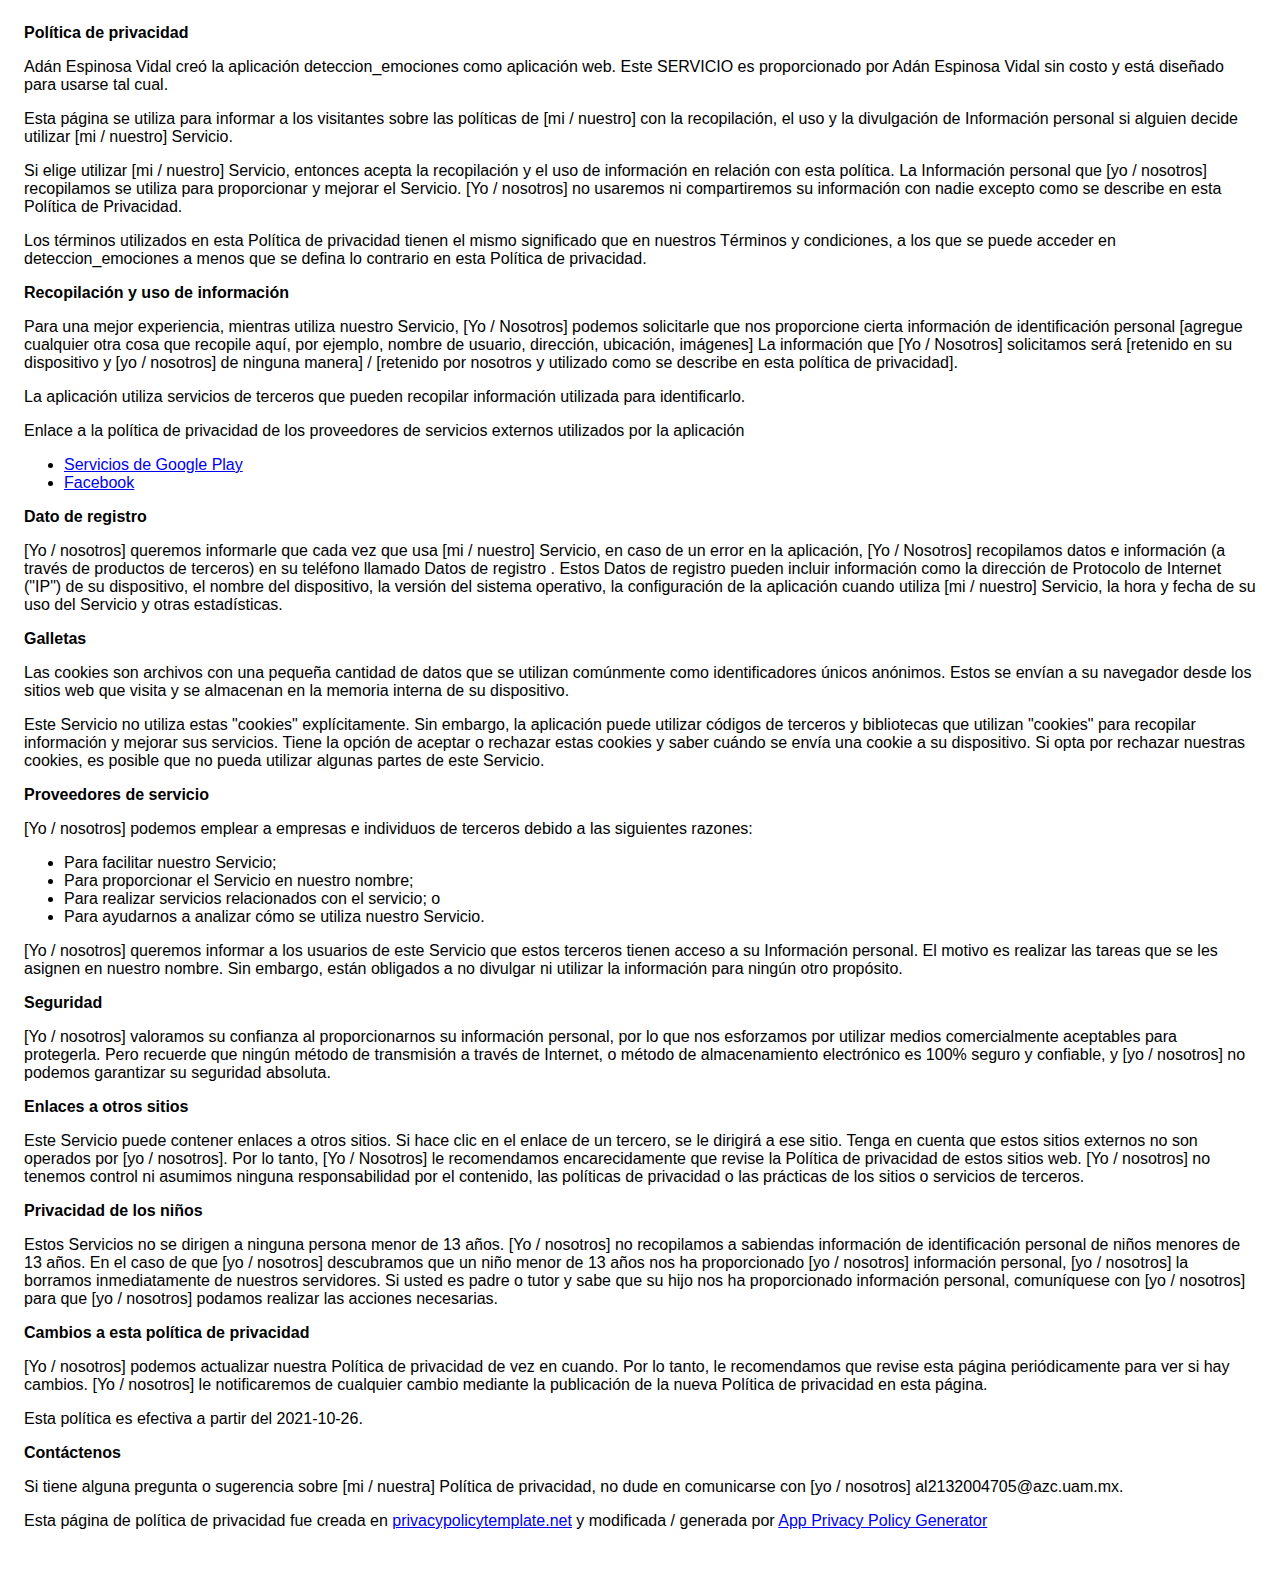
<file: eliminarusuario.html>
<!DOCTYPE html>
    <html>
    <head>
      <meta charset='utf-8'>
      <meta name='viewport' content='width=device-width'>
      <title><font style="vertical-align: inherit;"><font style="vertical-align: inherit;">Política de privacidad</font></font></title>
      <style> body { font-family: 'Helvetica Neue', Helvetica, Arial, sans-serif; padding:1em; } </style>
    </head>
    <body>
    <strong><font style="vertical-align: inherit;"><font style="vertical-align: inherit;">Política de privacidad</font></font></strong> <p><font style="vertical-align: inherit;"><font style="vertical-align: inherit;">
                  Adán Espinosa Vidal creó la aplicación deteccion_emociones como aplicación web. </font><font style="vertical-align: inherit;">Este SERVICIO es proporcionado por Adán Espinosa Vidal sin costo y está diseñado para usarse tal cual.
                </font></font></p> <p><font style="vertical-align: inherit;"><font style="vertical-align: inherit;">
                  Esta página se utiliza para informar a los visitantes sobre las políticas de [mi / nuestro] con la recopilación, el uso y la divulgación de Información personal si alguien decide utilizar [mi / nuestro] Servicio.
                </font></font></p> <p><font style="vertical-align: inherit;"><font style="vertical-align: inherit;">
                  Si elige utilizar [mi / nuestro] Servicio, entonces acepta la recopilación y el uso de información en relación con esta política. </font><font style="vertical-align: inherit;">La Información personal que [yo / nosotros] recopilamos se utiliza para proporcionar y mejorar el Servicio. </font><font style="vertical-align: inherit;">[Yo / nosotros] no usaremos ni compartiremos su información con nadie excepto como se describe en esta Política de Privacidad.
                </font></font></p> <p><font style="vertical-align: inherit;"><font style="vertical-align: inherit;">
                  Los términos utilizados en esta Política de privacidad tienen el mismo significado que en nuestros Términos y condiciones, a los que se puede acceder en deteccion_emociones a menos que se defina lo contrario en esta Política de privacidad.
                </font></font></p> <p><strong><font style="vertical-align: inherit;"><font style="vertical-align: inherit;">Recopilación y uso de información</font></font></strong></p> <p><font style="vertical-align: inherit;"><font style="vertical-align: inherit;">
                  Para una mejor experiencia, mientras utiliza nuestro Servicio, [Yo / Nosotros] podemos solicitarle que nos proporcione cierta información de identificación personal [agregue cualquier otra cosa que recopile aquí, por ejemplo, nombre de usuario, dirección, ubicación, imágenes] La información que [Yo / Nosotros] solicitamos será [retenido en su dispositivo y [yo / nosotros] de ninguna manera] / [retenido por nosotros y utilizado como se describe en esta política de privacidad].
                </font></font></p> <div><p><font style="vertical-align: inherit;"><font style="vertical-align: inherit;">
                    La aplicación utiliza servicios de terceros que pueden recopilar información utilizada para identificarlo.
                  </font></font></p> <p><font style="vertical-align: inherit;"><font style="vertical-align: inherit;">
                    Enlace a la política de privacidad de los proveedores de servicios externos utilizados por la aplicación
                  </font></font></p> <ul><li><a href="https://www.google.com/policies/privacy/" target="_blank" rel="noopener noreferrer"><font style="vertical-align: inherit;"><font style="vertical-align: inherit;">Servicios de Google Play</font></font></a></li><!----><!----><!----><li><a href="https://www.facebook.com/about/privacy/update/printable" target="_blank" rel="noopener noreferrer"><font style="vertical-align: inherit;"><font style="vertical-align: inherit;">Facebook</font></font></a></li><!----><!----><!----><!----><!----><!----><!----><!----><!----><!----><!----><!----><!----><!----><!----><!----><!----><!----><!----><!----><!----><!----></ul></div> <p><strong><font style="vertical-align: inherit;"><font style="vertical-align: inherit;">Dato de registro</font></font></strong></p> <p><font style="vertical-align: inherit;"><font style="vertical-align: inherit;">
                  [Yo / nosotros] queremos informarle que cada vez que usa [mi / nuestro] Servicio, en caso de un error en la aplicación, [Yo / Nosotros] recopilamos datos e información (a través de productos de terceros) en su teléfono llamado Datos de registro . </font><font style="vertical-align: inherit;">Estos Datos de registro pueden incluir información como la dirección de Protocolo de Internet ("IP") de su dispositivo, el nombre del dispositivo, la versión del sistema operativo, la configuración de la aplicación cuando utiliza [mi / nuestro] Servicio, la hora y fecha de su uso del Servicio y otras estadísticas.
                </font></font></p> <p><strong><font style="vertical-align: inherit;"><font style="vertical-align: inherit;">Galletas</font></font></strong></p> <p><font style="vertical-align: inherit;"><font style="vertical-align: inherit;">
                  Las cookies son archivos con una pequeña cantidad de datos que se utilizan comúnmente como identificadores únicos anónimos. </font><font style="vertical-align: inherit;">Estos se envían a su navegador desde los sitios web que visita y se almacenan en la memoria interna de su dispositivo.
                </font></font></p> <p><font style="vertical-align: inherit;"><font style="vertical-align: inherit;">
                  Este Servicio no utiliza estas "cookies" explícitamente. </font><font style="vertical-align: inherit;">Sin embargo, la aplicación puede utilizar códigos de terceros y bibliotecas que utilizan "cookies" para recopilar información y mejorar sus servicios. </font><font style="vertical-align: inherit;">Tiene la opción de aceptar o rechazar estas cookies y saber cuándo se envía una cookie a su dispositivo. </font><font style="vertical-align: inherit;">Si opta por rechazar nuestras cookies, es posible que no pueda utilizar algunas partes de este Servicio.
                </font></font></p> <p><strong><font style="vertical-align: inherit;"><font style="vertical-align: inherit;">Proveedores de servicio</font></font></strong></p> <p><font style="vertical-align: inherit;"><font style="vertical-align: inherit;">
                  [Yo / nosotros] podemos emplear a empresas e individuos de terceros debido a las siguientes razones:
                </font></font></p> <ul><li><font style="vertical-align: inherit;"><font style="vertical-align: inherit;">Para facilitar nuestro Servicio;</font></font></li> <li><font style="vertical-align: inherit;"><font style="vertical-align: inherit;">Para proporcionar el Servicio en nuestro nombre;</font></font></li> <li><font style="vertical-align: inherit;"><font style="vertical-align: inherit;">Para realizar servicios relacionados con el servicio; </font><font style="vertical-align: inherit;">o</font></font></li> <li><font style="vertical-align: inherit;"><font style="vertical-align: inherit;">Para ayudarnos a analizar cómo se utiliza nuestro Servicio.</font></font></li></ul> <p><font style="vertical-align: inherit;"><font style="vertical-align: inherit;">
                  [Yo / nosotros] queremos informar a los usuarios de este Servicio que estos terceros tienen acceso a su Información personal. </font><font style="vertical-align: inherit;">El motivo es realizar las tareas que se les asignen en nuestro nombre. </font><font style="vertical-align: inherit;">Sin embargo, están obligados a no divulgar ni utilizar la información para ningún otro propósito.
                </font></font></p> <p><strong><font style="vertical-align: inherit;"><font style="vertical-align: inherit;">Seguridad</font></font></strong></p> <p><font style="vertical-align: inherit;"><font style="vertical-align: inherit;">
                  [Yo / nosotros] valoramos su confianza al proporcionarnos su información personal, por lo que nos esforzamos por utilizar medios comercialmente aceptables para protegerla. </font><font style="vertical-align: inherit;">Pero recuerde que ningún método de transmisión a través de Internet, o método de almacenamiento electrónico es 100% seguro y confiable, y [yo / nosotros] no podemos garantizar su seguridad absoluta.
                </font></font></p> <p><strong><font style="vertical-align: inherit;"><font style="vertical-align: inherit;">Enlaces a otros sitios</font></font></strong></p> <p><font style="vertical-align: inherit;"><font style="vertical-align: inherit;">
                  Este Servicio puede contener enlaces a otros sitios. </font><font style="vertical-align: inherit;">Si hace clic en el enlace de un tercero, se le dirigirá a ese sitio. </font><font style="vertical-align: inherit;">Tenga en cuenta que estos sitios externos no son operados por [yo / nosotros]. </font><font style="vertical-align: inherit;">Por lo tanto, [Yo / Nosotros] le recomendamos encarecidamente que revise la Política de privacidad de estos sitios web. </font><font style="vertical-align: inherit;">[Yo / nosotros] no tenemos control ni asumimos ninguna responsabilidad por el contenido, las políticas de privacidad o las prácticas de los sitios o servicios de terceros.
                </font></font></p> <p><strong><font style="vertical-align: inherit;"><font style="vertical-align: inherit;">Privacidad de los niños</font></font></strong></p> <p><font style="vertical-align: inherit;"><font style="vertical-align: inherit;">
                  Estos Servicios no se dirigen a ninguna persona menor de 13 años. [Yo / nosotros] no recopilamos a sabiendas información de identificación personal de niños menores de 13 años. </font><font style="vertical-align: inherit;">En el caso de que [yo / nosotros] descubramos que un niño menor de 13 años nos ha proporcionado [yo / nosotros] información personal, [yo / nosotros] la borramos inmediatamente de nuestros servidores. </font><font style="vertical-align: inherit;">Si usted es padre o tutor y sabe que su hijo nos ha proporcionado información personal, comuníquese con [yo / nosotros] para que [yo / nosotros] podamos realizar las acciones necesarias.
                </font></font></p> <p><strong><font style="vertical-align: inherit;"><font style="vertical-align: inherit;">Cambios a esta política de privacidad</font></font></strong></p> <p><font style="vertical-align: inherit;"><font style="vertical-align: inherit;">
                  [Yo / nosotros] podemos actualizar nuestra Política de privacidad de vez en cuando. </font><font style="vertical-align: inherit;">Por lo tanto, le recomendamos que revise esta página periódicamente para ver si hay cambios. </font><font style="vertical-align: inherit;">[Yo / nosotros] le notificaremos de cualquier cambio mediante la publicación de la nueva Política de privacidad en esta página.
                </font></font></p> <p><font style="vertical-align: inherit;"><font style="vertical-align: inherit;">Esta política es efectiva a partir del 2021-10-26.</font></font></p> <p><strong><font style="vertical-align: inherit;"><font style="vertical-align: inherit;">Contáctenos</font></font></strong></p> <p><font style="vertical-align: inherit;"><font style="vertical-align: inherit;">
                  Si tiene alguna pregunta o sugerencia sobre [mi / nuestra] Política de privacidad, no dude en comunicarse con [yo / nosotros] al2132004705@azc.uam.mx.
                </font></font></p> <p><font style="vertical-align: inherit;"><font style="vertical-align: inherit;">Esta página de política de privacidad fue creada en </font></font><a href="https://privacypolicytemplate.net" target="_blank" rel="noopener noreferrer"><font style="vertical-align: inherit;"><font style="vertical-align: inherit;">privacypolicytemplate.net</font></font></a><font style="vertical-align: inherit;"><font style="vertical-align: inherit;"> y modificada / generada por </font></font><a href="https://app-privacy-policy-generator.nisrulz.com/" target="_blank" rel="noopener noreferrer"><font style="vertical-align: inherit;"><font style="vertical-align: inherit;">App Privacy Policy Generator</font></font></a></p>
    </body>
    </html>
</file>
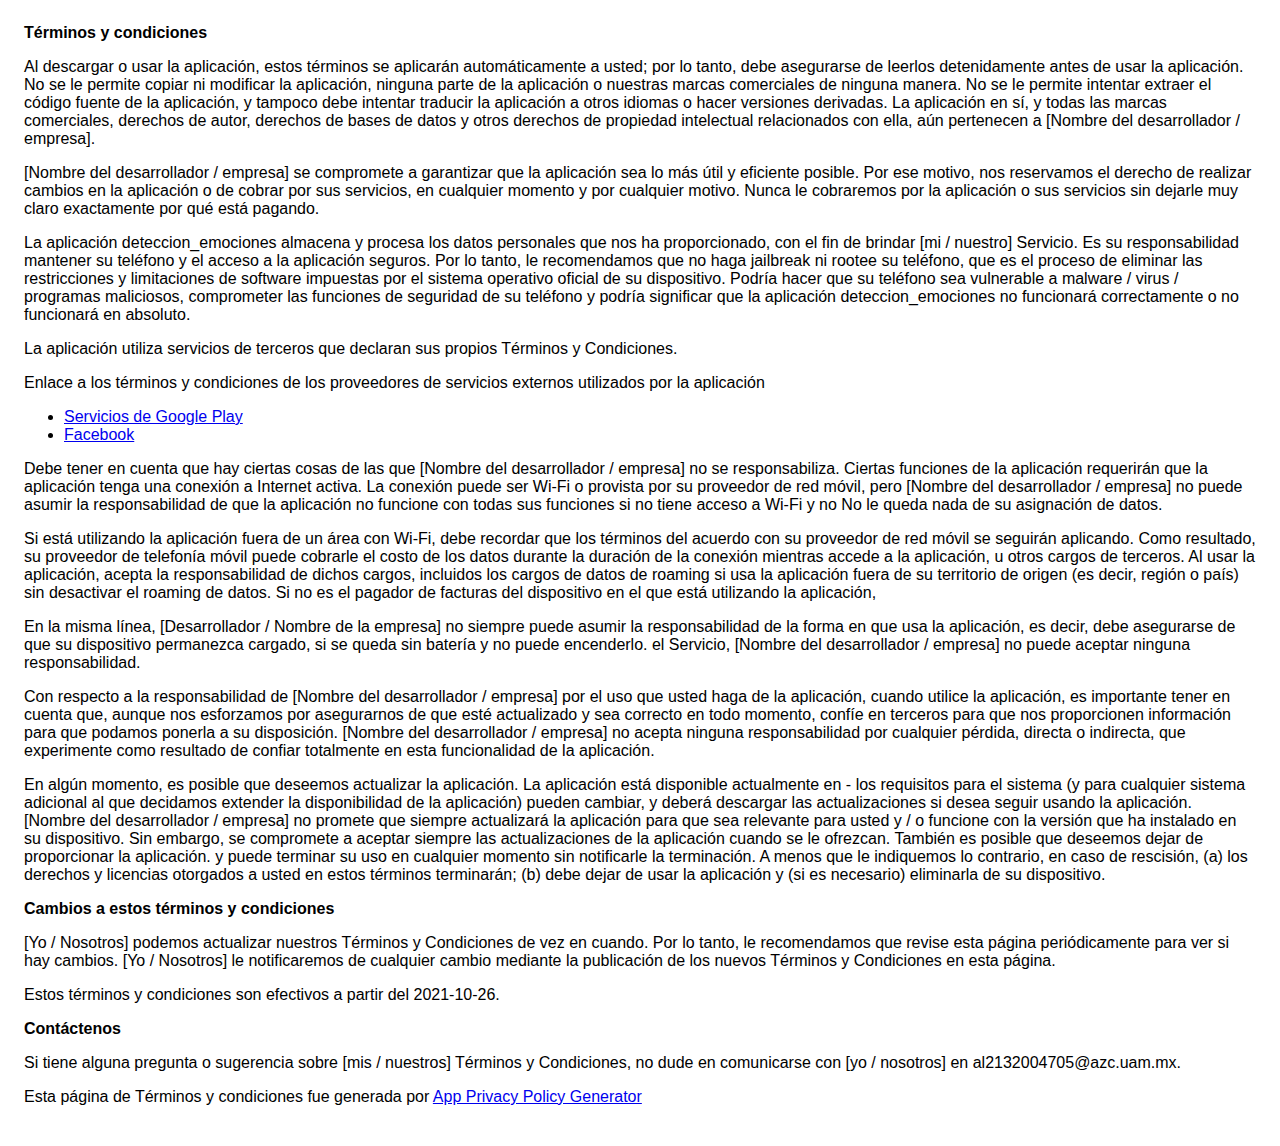
<file: teminos.html>
<!DOCTYPE html>
    <html>
    <head>
      <meta charset='utf-8'>
      <meta name='viewport' content='width=device-width'>
      <title><font style="vertical-align: inherit;"><font style="vertical-align: inherit;">Términos y condiciones</font></font></title>
      <style> body { font-family: 'Helvetica Neue', Helvetica, Arial, sans-serif; padding:1em; } </style>
    </head>
    <body>
    <strong><font style="vertical-align: inherit;"><font style="vertical-align: inherit;">Términos y condiciones</font></font></strong> <p><font style="vertical-align: inherit;"><font style="vertical-align: inherit;">
                  Al descargar o usar la aplicación, estos términos se aplicarán automáticamente a usted; por lo tanto, debe asegurarse de leerlos detenidamente antes de usar la aplicación. </font><font style="vertical-align: inherit;">No se le permite copiar ni modificar la aplicación, ninguna parte de la aplicación o nuestras marcas comerciales de ninguna manera. </font><font style="vertical-align: inherit;">No se le permite intentar extraer el código fuente de la aplicación, y tampoco debe intentar traducir la aplicación a otros idiomas o hacer versiones derivadas. </font><font style="vertical-align: inherit;">La aplicación en sí, y todas las marcas comerciales, derechos de autor, derechos de bases de datos y otros derechos de propiedad intelectual relacionados con ella, aún pertenecen a [Nombre del desarrollador / empresa].
                </font></font></p> <p><font style="vertical-align: inherit;"><font style="vertical-align: inherit;">
                  [Nombre del desarrollador / empresa] se compromete a garantizar que la aplicación sea lo más útil y eficiente posible. </font><font style="vertical-align: inherit;">Por ese motivo, nos reservamos el derecho de realizar cambios en la aplicación o de cobrar por sus servicios, en cualquier momento y por cualquier motivo. </font><font style="vertical-align: inherit;">Nunca le cobraremos por la aplicación o sus servicios sin dejarle muy claro exactamente por qué está pagando.
                </font></font></p> <p><font style="vertical-align: inherit;"><font style="vertical-align: inherit;">
                  La aplicación deteccion_emociones almacena y procesa los datos personales que nos ha proporcionado, con el fin de brindar [mi / nuestro] Servicio. </font><font style="vertical-align: inherit;">Es su responsabilidad mantener su teléfono y el acceso a la aplicación seguros. </font><font style="vertical-align: inherit;">Por lo tanto, le recomendamos que no haga jailbreak ni rootee su teléfono, que es el proceso de eliminar las restricciones y limitaciones de software impuestas por el sistema operativo oficial de su dispositivo. </font><font style="vertical-align: inherit;">Podría hacer que su teléfono sea vulnerable a malware / virus / programas maliciosos, comprometer las funciones de seguridad de su teléfono y podría significar que la aplicación deteccion_emociones no funcionará correctamente o no funcionará en absoluto.
                </font></font></p> <div><p><font style="vertical-align: inherit;"><font style="vertical-align: inherit;">
                    La aplicación utiliza servicios de terceros que declaran sus propios Términos y Condiciones.
                  </font></font></p> <p><font style="vertical-align: inherit;"><font style="vertical-align: inherit;">
                    Enlace a los términos y condiciones de los proveedores de servicios externos utilizados por la aplicación
                  </font></font></p> <ul><li><a href="https://policies.google.com/terms" target="_blank" rel="noopener noreferrer"><font style="vertical-align: inherit;"><font style="vertical-align: inherit;">Servicios de Google Play</font></font></a></li><!----><!----><!----><li><a href="https://www.facebook.com/legal/terms/plain_text_terms" target="_blank" rel="noopener noreferrer"><font style="vertical-align: inherit;"><font style="vertical-align: inherit;">Facebook</font></font></a></li><!----><!----><!----><!----><!----><!----><!----><!----><!----><!----><!----><!----><!----><!----><!----><!----><!----><!----><!----><!----><!----><!----></ul></div> <p><font style="vertical-align: inherit;"><font style="vertical-align: inherit;">
                  Debe tener en cuenta que hay ciertas cosas de las que [Nombre del desarrollador / empresa] no se responsabiliza. </font><font style="vertical-align: inherit;">Ciertas funciones de la aplicación requerirán que la aplicación tenga una conexión a Internet activa. </font><font style="vertical-align: inherit;">La conexión puede ser Wi-Fi o provista por su proveedor de red móvil, pero [Nombre del desarrollador / empresa] no puede asumir la responsabilidad de que la aplicación no funcione con todas sus funciones si no tiene acceso a Wi-Fi y no No le queda nada de su asignación de datos.
                </font></font></p> <p></p> <p><font style="vertical-align: inherit;"><font style="vertical-align: inherit;">
                  Si está utilizando la aplicación fuera de un área con Wi-Fi, debe recordar que los términos del acuerdo con su proveedor de red móvil se seguirán aplicando. </font><font style="vertical-align: inherit;">Como resultado, su proveedor de telefonía móvil puede cobrarle el costo de los datos durante la duración de la conexión mientras accede a la aplicación, u otros cargos de terceros. </font><font style="vertical-align: inherit;">Al usar la aplicación, acepta la responsabilidad de dichos cargos, incluidos los cargos de datos de roaming si usa la aplicación fuera de su territorio de origen (es decir, región o país) sin desactivar el roaming de datos. </font><font style="vertical-align: inherit;">Si no es el pagador de facturas del dispositivo en el que está utilizando la aplicación,
                </font></font></p> <p><font style="vertical-align: inherit;"><font style="vertical-align: inherit;">
                  En la misma línea, [Desarrollador / Nombre de la empresa] no siempre puede asumir la responsabilidad de la forma en que usa la aplicación, es decir, debe asegurarse de que su dispositivo permanezca cargado, si se queda sin batería y no puede encenderlo. el Servicio, [Nombre del desarrollador / empresa] no puede aceptar ninguna responsabilidad.
                </font></font></p> <p><font style="vertical-align: inherit;"><font style="vertical-align: inherit;">
                  Con respecto a la responsabilidad de [Nombre del desarrollador / empresa] por el uso que usted haga de la aplicación, cuando utilice la aplicación, es importante tener en cuenta que, aunque nos esforzamos por asegurarnos de que esté actualizado y sea correcto en todo momento, confíe en terceros para que nos proporcionen información para que podamos ponerla a su disposición. </font><font style="vertical-align: inherit;">[Nombre del desarrollador / empresa] no acepta ninguna responsabilidad por cualquier pérdida, directa o indirecta, que experimente como resultado de confiar totalmente en esta funcionalidad de la aplicación.
                </font></font></p> <p><font style="vertical-align: inherit;"><font style="vertical-align: inherit;">
                  En algún momento, es posible que deseemos actualizar la aplicación. </font><font style="vertical-align: inherit;">La aplicación está disponible actualmente en - los requisitos para el sistema (y para cualquier sistema adicional al que decidamos extender la disponibilidad de la aplicación) pueden cambiar, y deberá descargar las actualizaciones si desea seguir usando la aplicación. </font><font style="vertical-align: inherit;">[Nombre del desarrollador / empresa] no promete que siempre actualizará la aplicación para que sea relevante para usted y / o funcione con la versión que ha instalado en su dispositivo. </font><font style="vertical-align: inherit;">Sin embargo, se compromete a aceptar siempre las actualizaciones de la aplicación cuando se le ofrezcan. También es posible que deseemos dejar de proporcionar la aplicación. </font><font style="vertical-align: inherit;">y puede terminar su uso en cualquier momento sin notificarle la terminación. </font><font style="vertical-align: inherit;">A menos que le indiquemos lo contrario, en caso de rescisión, (a) los derechos y licencias otorgados a usted en estos términos terminarán; </font><font style="vertical-align: inherit;">(b) debe dejar de usar la aplicación y (si es necesario) eliminarla de su dispositivo.
                </font></font></p> <p><strong><font style="vertical-align: inherit;"><font style="vertical-align: inherit;">Cambios a estos términos y condiciones</font></font></strong></p> <p><font style="vertical-align: inherit;"><font style="vertical-align: inherit;">
                  [Yo / Nosotros] podemos actualizar nuestros Términos y Condiciones de vez en cuando. </font><font style="vertical-align: inherit;">Por lo tanto, le recomendamos que revise esta página periódicamente para ver si hay cambios. </font><font style="vertical-align: inherit;">[Yo / Nosotros] le notificaremos de cualquier cambio mediante la publicación de los nuevos Términos y Condiciones en esta página.
                </font></font></p> <p><font style="vertical-align: inherit;"><font style="vertical-align: inherit;">
                  Estos términos y condiciones son efectivos a partir del 2021-10-26.
                </font></font></p> <p><strong><font style="vertical-align: inherit;"><font style="vertical-align: inherit;">Contáctenos</font></font></strong></p> <p><font style="vertical-align: inherit;"><font style="vertical-align: inherit;">
                  Si tiene alguna pregunta o sugerencia sobre [mis / nuestros] Términos y Condiciones, no dude en comunicarse con [yo / nosotros] en al2132004705@azc.uam.mx.
                </font></font></p> <p><font style="vertical-align: inherit;"><font style="vertical-align: inherit;">Esta página de Términos y condiciones fue generada por </font></font><a href="https://app-privacy-policy-generator.nisrulz.com/" target="_blank" rel="noopener noreferrer"><font style="vertical-align: inherit;"><font style="vertical-align: inherit;">App Privacy Policy Generator</font></font></a></p>
    </body>
    </html>
</file>
